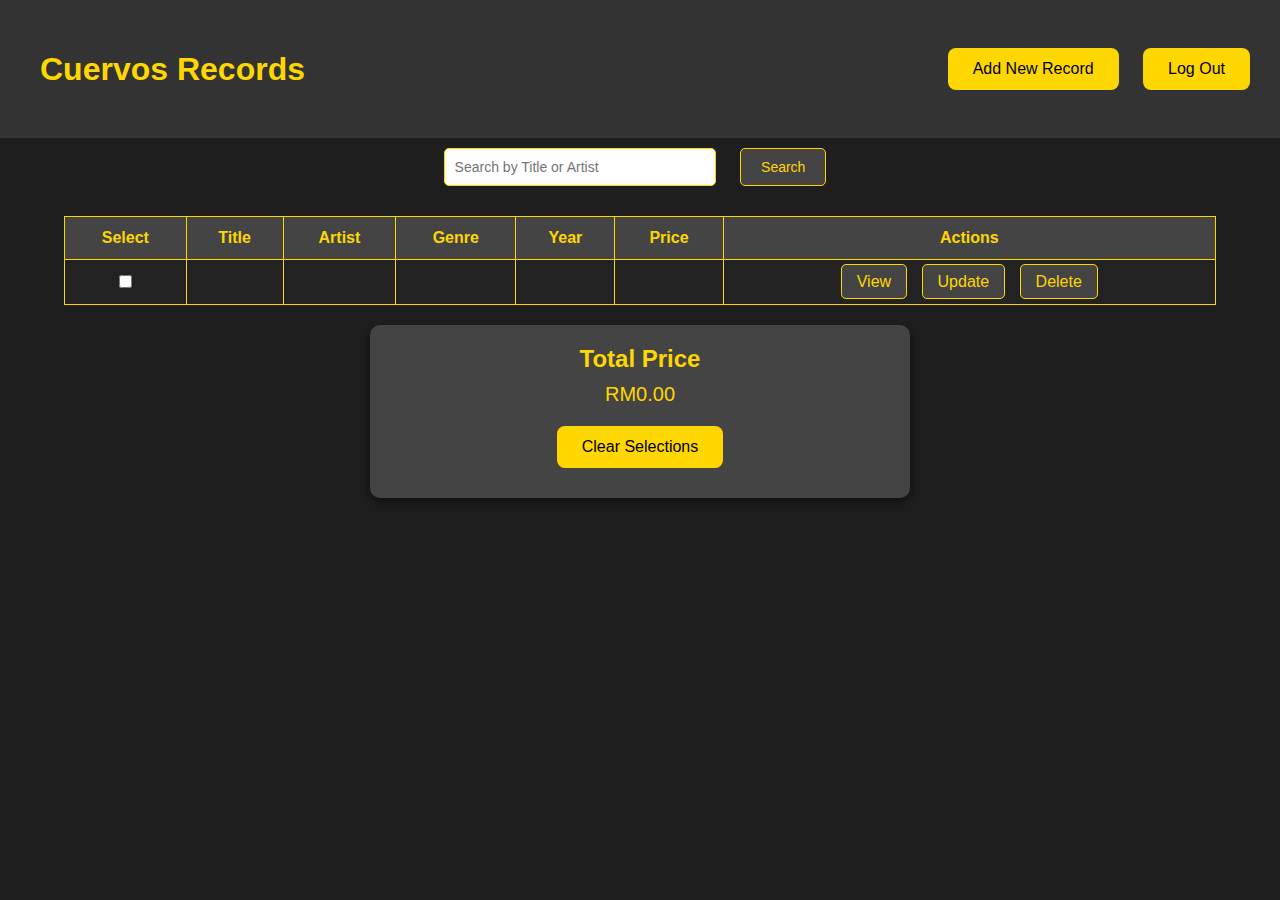
<file: Volcom/target/classes/templates/records/index.html>
<!DOCTYPE html>
<html xmlns:th="http://www.thymeleaf.org">
<head>
    <title>Cuervos Records</title>
    <style>
        body {
            background-color: #1e1e1e;
            color: #FFD700;
            font-family: 'Arial', sans-serif;
            margin: 0;
            padding: 0;
        }

        h1 {
            text-align: center;
            padding: 20px;
            background-color: #333;
            color: #FFD700;
            margin-bottom: 20px;
        }

        /* Header Styling */
        .header {
            display: flex;
            justify-content: space-between;
            align-items: center;
            padding: 10px 20px;
            background-color: #333;
        }

        .header button {
            margin-left: 10px;
        }

        .btn-container {
            text-align: center;
            margin-bottom: 20px;
        }

        button {
            background-color: #FFD700;
            color: #000;
            padding: 12px 25px;
            border: none;
            cursor: pointer;
            font-size: 16px;
            border-radius: 8px;
            transition: all 0.3s ease;
            margin: 10px;
        }

        button:hover {
            background-color: #FFC300;
        }

        /* Search form styling */
        .search-form input {
            padding: 10px;
            font-size: 14px;
            border: 1px solid #FFD700;
            border-radius: 5px;
            width: 250px;
            margin-right: 10px;
        }

        .search-form button {
            padding: 10px 20px;
            font-size: 14px;
            cursor: pointer;
            border-radius: 5px;
            background-color: #444;
            color: #FFD700;
            border: 1px solid #FFD700;
        }

        .search-form button:hover {
            background-color: #555;
        }

        table {
            width: 90%;
            margin: 20px auto;
            border-collapse: collapse;
            background-color: #222;
            color: #FFD700;
            border-radius: 8px;
        }

        th, td {
            padding: 12px;
            text-align: center;
            border: 1px solid #FFD700;
        }

        th {
            background-color: #444;
        }

        tr:nth-child(even) {
            background-color: #333;
        }

        tr:nth-child(odd) {
            background-color: #222;
        }

        .action-btn {
            background-color: #444;
            color: #FFD700;
            padding: 8px 15px;
            border: 1px solid #FFD700;
            margin: 5px;
            cursor: pointer;
            transition: background-color 0.3s ease;
            border-radius: 5px;
        }

        .action-btn:hover {
            background-color: #555;
        }

        /* Total Price Box */
        .total-price-box {
            background-color: #444;
            color: #FFD700;
            padding: 20px;
            margin: 20px auto;
            width: 80%;
            max-width: 500px;
            border-radius: 10px;
            text-align: center;
            box-shadow: 0 4px 8px rgba(0, 0, 0, 0.5);
        }

        .total-price-box h2 {
            margin: 0;
            font-size: 24px;
        }

        .total-price-box p {
            font-size: 20px;
            margin: 10px 0;
        }

        .total-price-box ul {
            list-style: none;
            padding: 0;
            margin: 10px 0;
        }

        .total-price-box ul li {
            font-size: 18px;
            text-align: left;
        }

        /* Responsive Design */
        @media (max-width: 768px) {
            .search-form input {
                width: 200px;
            }

            table {
                width: 100%;
            }

            .btn-container {
                display: flex;
                flex-direction: column;
                align-items: center;
            }

            button {
                width: 100%;
                max-width: 200px;
            }

            .header {
                flex-direction: column;
                align-items: center;
            }
        }
    </style>
</head>
<body>
<div class="header">
    <!-- Title -->
    <h1>Cuervos Records</h1>

    <!-- Buttons in the Header -->
    <div>
        <button onclick="location.href='/records/add'">Add New Record</button>
        <button onclick="location.href='/login'">Log Out</button>
    </div>
</div>

<!-- Search Form -->
<div class="btn-container search-form">
    <form action="/records/search" method="get">
        <input type="text" name="keyword" placeholder="Search by Title or Artist" />
        <button type="submit">Search</button>
    </form>
</div>

<!-- Table with Records -->
<table>
    <thead>
    <tr>
        <th>Select</th>
        <th>Title</th>
        <th>Artist</th>
        <th>Genre</th>
        <th>Year</th>
        <th>Price</th>
        <th>Actions</th>
    </tr>
    </thead>
    <tbody>
    <tr th:each="record : ${records}">
        <td>
            <input type="checkbox" class="record-checkbox" th:data-price="${record.price}" th:data-title="${record.title}" onchange="updateTotalPrice()" />
        </td>
        <td th:text="${record.title}"></td>
        <td th:text="${record.artist}"></td>
        <td th:text="${record.genre}"></td>
        <td th:text="${record.year}"></td>
        <td th:text="${record.price}"></td>
        <td>
            <a class="action-btn" th:href="@{/records/view/{id}(id=${record.id})}">View</a>
            <a class="action-btn" th:href="@{/records/update/{id}(id=${record.id})}">Update</a>
            <a class="action-btn" th:href="@{/records/delete/{id}(id=${record.id})}">Delete</a>
        </td>
    </tr>
    </tbody>
</table>

<!-- Total Price Box -->
<div class="total-price-box">
    <h2>Total Price</h2>
    <p id="totalPriceText">RM0.00</p>
    <ul id="selectedRecordsList"></ul>
    <button onclick="resetSelection()">Clear Selections</button>
</div>

<script>
    let totalPrice = 0;

    // Function to calculate the total price of selected records and display selected titles
    function updateTotalPrice() {
    let checkboxes = document.querySelectorAll('.record-checkbox:checked');
    totalPrice = 0;
    const selectedRecordsList = document.getElementById('selectedRecordsList');
    selectedRecordsList.innerHTML = ''; // Clear the list

    checkboxes.forEach(function(checkbox) {
        // Get the price as a float and handle invalid values gracefully
        const price = parseFloat(checkbox.getAttribute('data-price')) || 0;

        totalPrice += price;

        const title = checkbox.getAttribute('data-title');
        const li = document.createElement('li');
        li.textContent = title;
        selectedRecordsList.appendChild(li);
    });

    document.getElementById('totalPriceText').textContent = `RM${totalPrice.toFixed(2)}`;
}
    // Function to reset all selections and clear the total price
    function resetSelection() {
        document.querySelectorAll('.record-checkbox').forEach(checkbox => checkbox.checked = false);
        totalPrice = 0;
        document.getElementById('totalPriceText').textContent = `RM${totalPrice.toFixed(2)}`;
        document.getElementById('selectedRecordsList').innerHTML = '';
    }
</script>

</body>
</html>
</file>
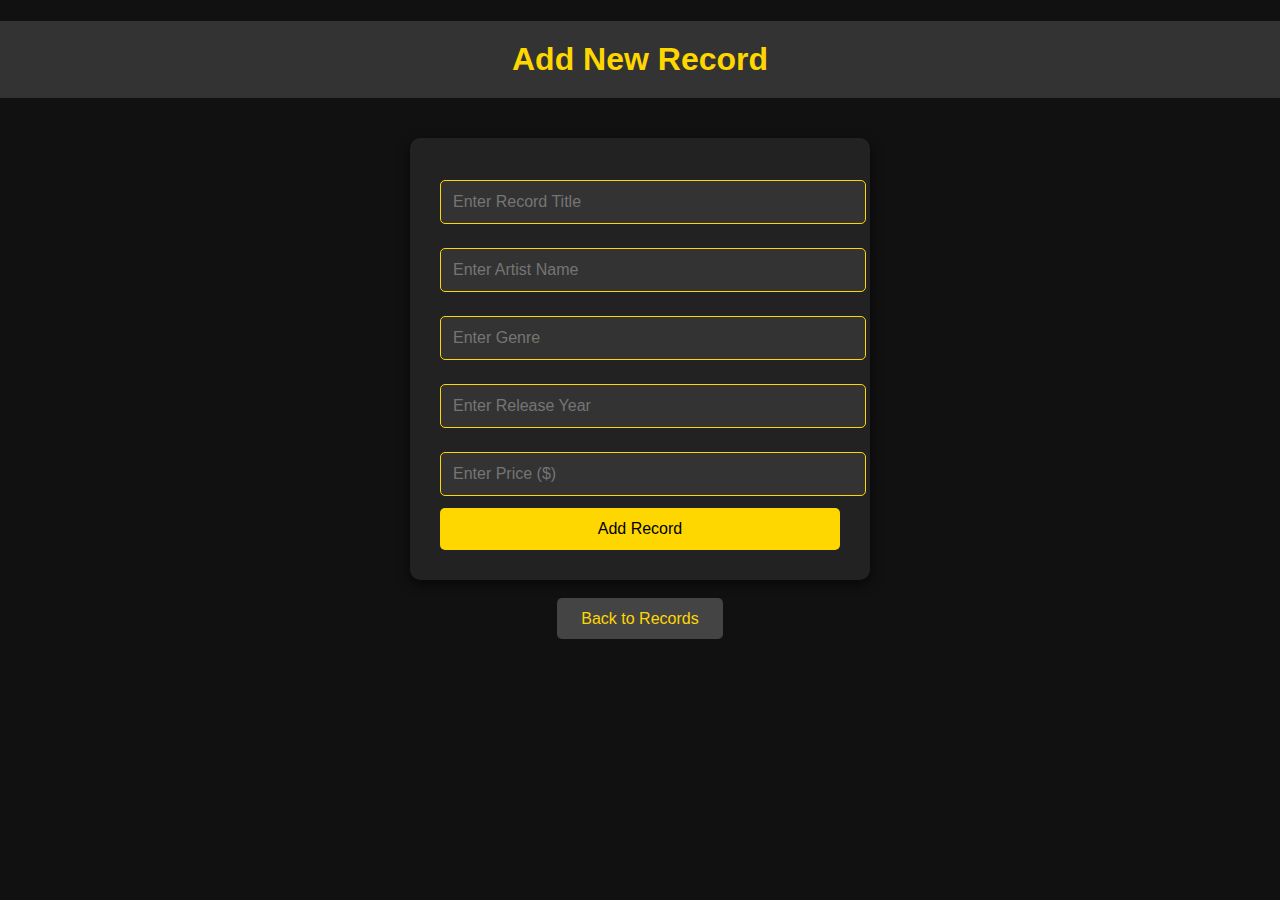
<file: Volcom/target/classes/templates/records/add-record.html>
<!DOCTYPE html>
<html xmlns:th="http://www.thymeleaf.org">
<head>
  <title>Add Record</title>
  <style>
    body {
        background-color: #111;
        color: #FFD700;
        font-family: Arial, sans-serif;
        margin: 0;
        padding: 0;
    }

    h1 {
        text-align: center;
        padding: 20px;
        background-color: #333;
        color: #FFD700;
        margin-bottom: 40px;
    }

    .form-container {
        width: 100%;
        max-width: 400px;
        margin: 0 auto;
        padding: 30px;
        background-color: #222;
        border-radius: 10px;
        box-shadow: 0 4px 12px rgba(0, 0, 0, 0.6);
    }

    .form-container input[type="text"],
    .form-container input[type="number"],
    .form-container input[type="double"] {
        width: 100%;
        padding: 12px;
        margin: 12px 0;
        border: 1px solid #FFD700;
        background-color: #333;
        color: #FFD700;
        border-radius: 5px;
        font-size: 16px;
        transition: background-color 0.3s ease;
    }

    .form-container input[type="text"]:focus,
    .form-container input[type="number"]:focus,
    .form-container input[type="double"]:focus {
        background-color: #444;
        outline: none;
        border-color: #FFC300;
    }

    button {
        width: 100%;
        padding: 12px;
        background-color: #FFD700;
        color: #000;
        border: none;
        cursor: pointer;
        border-radius: 5px;
        font-size: 16px;
        transition: background-color 0.3s ease;
    }

    button:hover {
        background-color: #FFC300;
    }

    .back-button {
        margin-top: 30px;
        text-align: center;
    }

    .back-button a {
        background-color: #444;
        color: #FFD700;
        padding: 12px 24px;
        text-decoration: none;
        border-radius: 5px;
        font-size: 16px;
        transition: background-color 0.3s ease;
    }

    .back-button a:hover {
        background-color: #555;
    }

    /* Responsive Design */
    @media (max-width: 768px) {
        .form-container {
            padding: 20px;
        }

        h1 {
            font-size: 24px;
        }

        button, .back-button a {
            font-size: 14px;
        }
    }
  </style>
</head>
<body>

<h1>Add New Record</h1>

<div class="form-container">
  <form action="/records/add" method="POST">
    <input type="text" name="title" placeholder="Enter Record Title" required>
    <input type="text" name="artist" placeholder="Enter Artist Name" required>
    <input type="text" name="genre" placeholder="Enter Genre" required>
    <input type="number" name="year" placeholder="Enter Release Year" required>
    <input type="double" name="price" placeholder="Enter Price ($)" required>
    <button type="submit">Add Record</button>
  </form>
</div>

<!-- Back Button -->
<div class="back-button">
  <a href="/records/index">Back to Records</a>
</div>

</body>
</html>
</file>
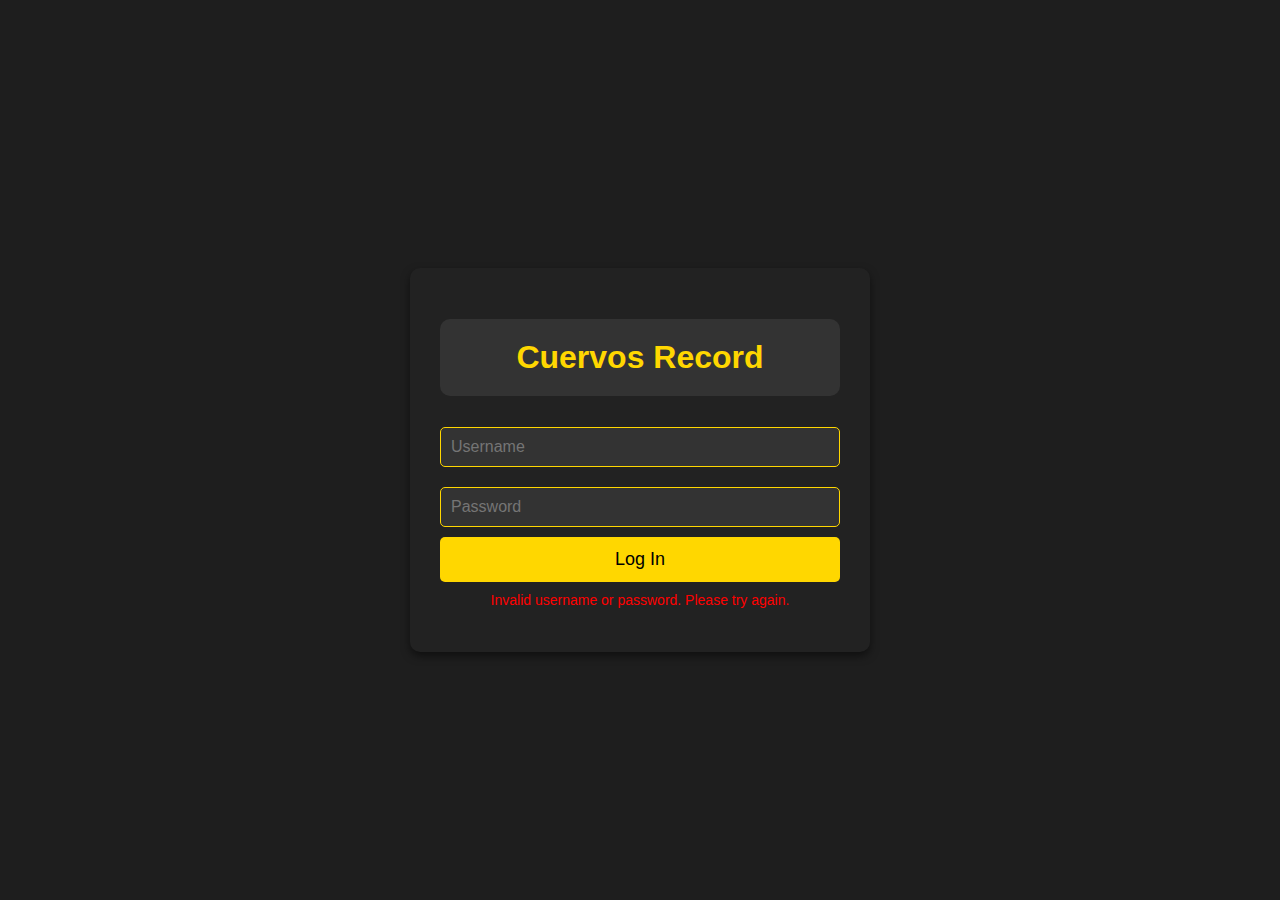
<file: Volcom/target/classes/templates/records/login.html>
<!DOCTYPE html>
<html xmlns:th="http://www.thymeleaf.org">
<head>
    <title>Cuervos Record - Login</title>
    <style>
        body {
            background-color: #1e1e1e; /* Dark background */
            color: #FFD700; /* Gold text */
            font-family: Arial, sans-serif;
            margin: 0;
            padding: 0;
            display: flex;
            justify-content: center;
            align-items: center;
            height: 100vh;
        }

        h1 {
            text-align: center;
            padding: 20px;
            background-color: #333; /* Dark gray background */
            color: #FFD700; /* Gold text */
            border-radius: 10px;
            width: 90%;
            max-width: 400px;
        }

        .form-container {
            width: 100%;
            max-width: 400px;
            margin-top: 20px;
            padding: 30px;
            background-color: #222; /* Dark background for form */
            border-radius: 10px;
            box-shadow: 0 4px 8px rgba(0, 0, 0, 0.5);
        }

        input[type="text"], input[type="password"] {
            width: 100%;
            padding: 10px;
            margin: 10px 0;
            border: 1px solid #FFD700; /* Gold border */
            background-color: #333; /* Dark background */
            color: #FFD700; /* Gold text */
            border-radius: 5px;
            font-size: 16px;
            box-sizing: border-box;
        }

        button {
            width: 100%;
            padding: 12px;
            background-color: #FFD700; /* Gold button */
            color: #000; /* Black text */
            border: none;
            cursor: pointer;
            border-radius: 5px;
            transition: background-color 0.3s ease;
            font-size: 18px;
        }

        button:hover {
            background-color: #FFC300; /* Lighter gold on hover */
        }

        .error {
            color: red;
            text-align: center;
            font-size: 14px;
            margin-top: 10px;
        }

        .forgot-password {
            text-align: center;
            margin-top: 15px;
        }

        .forgot-password a {
            color: #FFD700;
            text-decoration: none;
            font-size: 14px;
        }

        .forgot-password a:hover {
            text-decoration: underline;
        }

    </style>
</head>
<body>

<div class="form-container">
    <h1>Cuervos Record</h1>

    <form action="/login" method="POST">
        <input type="text" name="username" placeholder="Username" required>
        <input type="password" name="password" placeholder="Password" required>
        <button type="submit">Log In</button>
    </form>

    <p th:if="${error}" class="error">Invalid username or password. Please try again.</p>


</body>
</html>
</file>
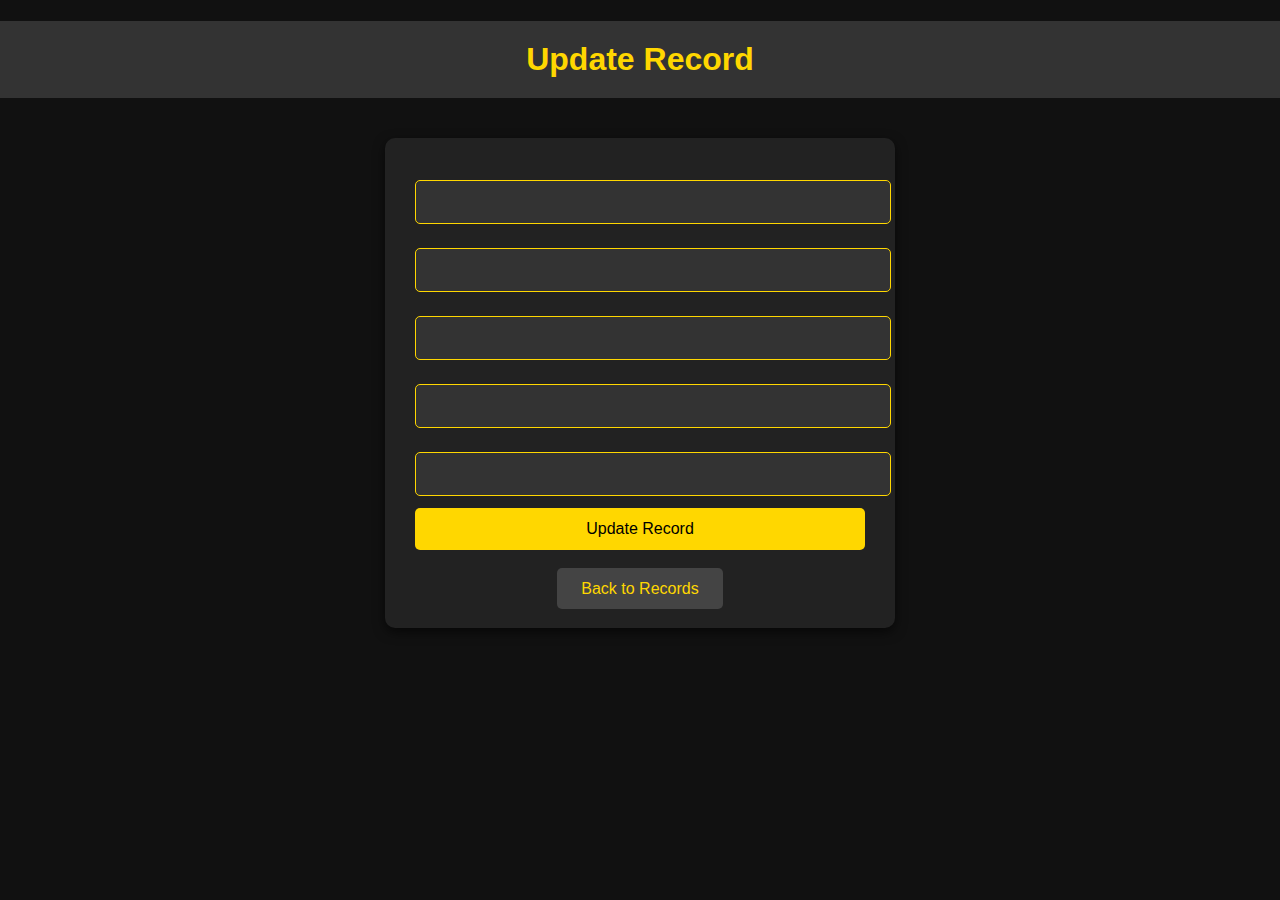
<file: Volcom/target/classes/templates/records/update-record.html>
<!DOCTYPE html>
<html xmlns:th="http://www.thymeleaf.org">
<head>
  <title>Update Record</title>
  <style>
    body {
        background-color: #111;
        color: #FFD700;
        font-family: Arial, sans-serif;
        margin: 0;
        padding: 0;
    }

    h1 {
        text-align: center;
        padding: 20px;
        background-color: #333;
        color: #FFD700;
        margin-bottom: 40px;
    }

    .form-container {
        width: 100%;
        max-width: 450px;
        margin: 0 auto;
        padding: 30px;
        background-color: #222;
        border-radius: 10px;
        box-shadow: 0 4px 12px rgba(0, 0, 0, 0.6);
    }

    .form-container input[type="text"],
    .form-container input[type="number"],
    .form-container input[type="double"] {
        width: 100%;
        padding: 12px;
        margin: 12px 0;
        border: 1px solid #FFD700;
        background-color: #333;
        color: #FFD700;
        border-radius: 5px;
        font-size: 16px;
        transition: background-color 0.3s ease;
    }

    .form-container input[type="text"]:focus,
    .form-container input[type="number"]:focus,
    .form-container input[type="double"]:focus {
        background-color: #444;
        outline: none;
        border-color: #FFC300;
    }

    button {
        width: 100%;
        padding: 12px;
        background-color: #FFD700;
        color: #000;
        border: none;
        cursor: pointer;
        border-radius: 5px;
        font-size: 16px;
        transition: background-color 0.3s ease;
    }

    button:hover {
        background-color: #FFC300;
    }

    .back-button {
        margin-top: 30px;
        text-align: center;
    }

    .back-button a {
        background-color: #444;
        color: #FFD700;
        padding: 12px 24px;
        text-decoration: none;
        border-radius: 5px;
        font-size: 16px;
        transition: background-color 0.3s ease;
    }

    .back-button a:hover {
        background-color: #555;
    }

    /* Responsive Design */
    @media (max-width: 768px) {
        .form-container {
            padding: 20px;
        }

        h1 {
            font-size: 24px;
        }

        button, .back-button a {
            font-size: 14px;
        }
    }
  </style>
</head>
<body>

<h1>Update Record</h1>

<div class="form-container">
  <form th:action="@{/records/update/{id}(id=${record.id})}" method="POST">
    <input type="text" name="title" th:value="${record.title}" required>
    <input type="text" name="artist" th:value="${record.artist}" required>
    <input type="text" name="genre" th:value="${record.genre}" required>
    <input type="number" name="year" th:value="${record.year}" required>
    <input type="double" name="price" th:value="${record.price}" required>
    <button type="submit">Update Record</button>
  </form>


  <!-- Back Button -->
  <div class="back-button">
    <a class="button" href="/index">Back to Records</a>
  </div>
</div>

</body>
</html>
</file>
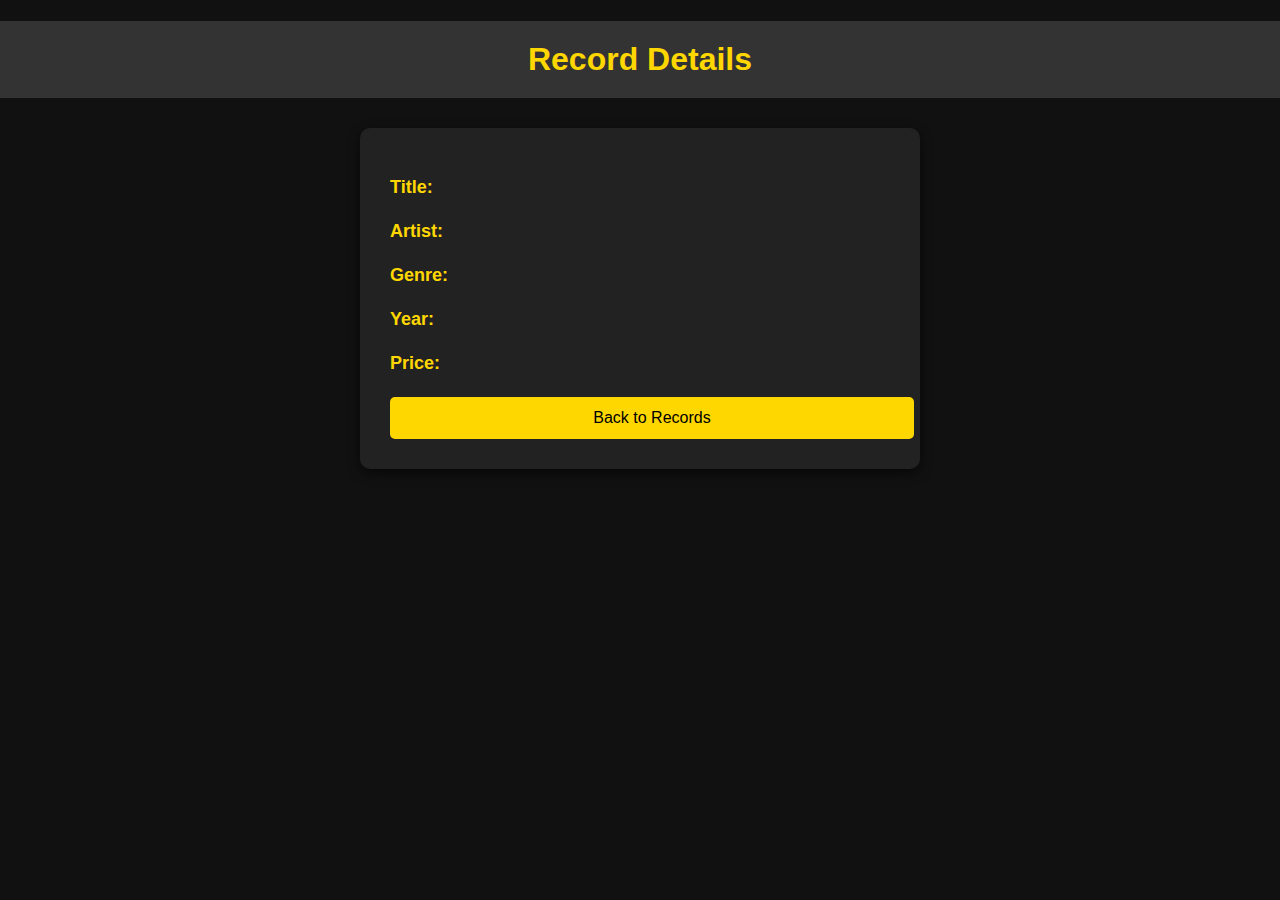
<file: Volcom/target/classes/templates/records/view-record.html>
<!DOCTYPE html>
<html xmlns:th="http://www.thymeleaf.org">
<head>
  <title>View Record</title>
  <style>
    body {
        background-color: #111;
        color: #FFD700;
        font-family: Arial, sans-serif;
        margin: 0;
        padding: 0;
    }

    h1 {
        text-align: center;
        padding: 20px;
        background-color: #333;
        color: #FFD700;
        margin-bottom: 30px;
        font-size: 32px;
    }

    .record-details {
        width: 90%;
        max-width: 500px;
        margin: 0 auto;
        padding: 30px;
        background-color: #222;
        border-radius: 10px;
        box-shadow: 0 4px 12px rgba(0, 0, 0, 0.6);
    }

    .record-details p {
        font-size: 18px;
        margin: 15px 0;
        line-height: 1.6;
    }

    .record-details strong {
        font-weight: bold;
        color: #FFD700;
    }

    .record-details span {
        color: #FFFFFF;
    }

    button, a.button {
        display: block;
        width: 100%;
        padding: 12px;
        background-color: #FFD700;
        color: #000;
        text-align: center;
        border: none;
        cursor: pointer;
        border-radius: 5px;
        text-decoration: none;
        font-size: 16px;
        margin-top: 20px;
        transition: background-color 0.3s ease;
    }

    button:hover, a.button:hover {
        background-color: #FFC300;
    }

    /* Responsive Design */
    @media (max-width: 768px) {
        h1 {
            font-size: 28px;
        }

        .record-details {
            padding: 20px;
        }

        .record-details p {
            font-size: 16px;
        }

        button, a.button {
            font-size: 14px;
        }
    }
  </style>
</head>
<body>

<h1>Record Details</h1>

<div class="record-details">
  <p><strong>Title:</strong> <span th:text="${record.title}"></span></p>
  <p><strong>Artist:</strong> <span th:text="${record.artist}"></span></p>
  <p><strong>Genre:</strong> <span th:text="${record.genre}"></span></p>
  <p><strong>Year:</strong> <span th:text="${record.year}"></span></p>
  <p><strong>Price:</strong> <span th:text="${record.price}"></span></p>

  <!-- Back Button -->
  <a class="button" href="/index">Back to Records</a>
</div>

</body>
</html>
</file>
